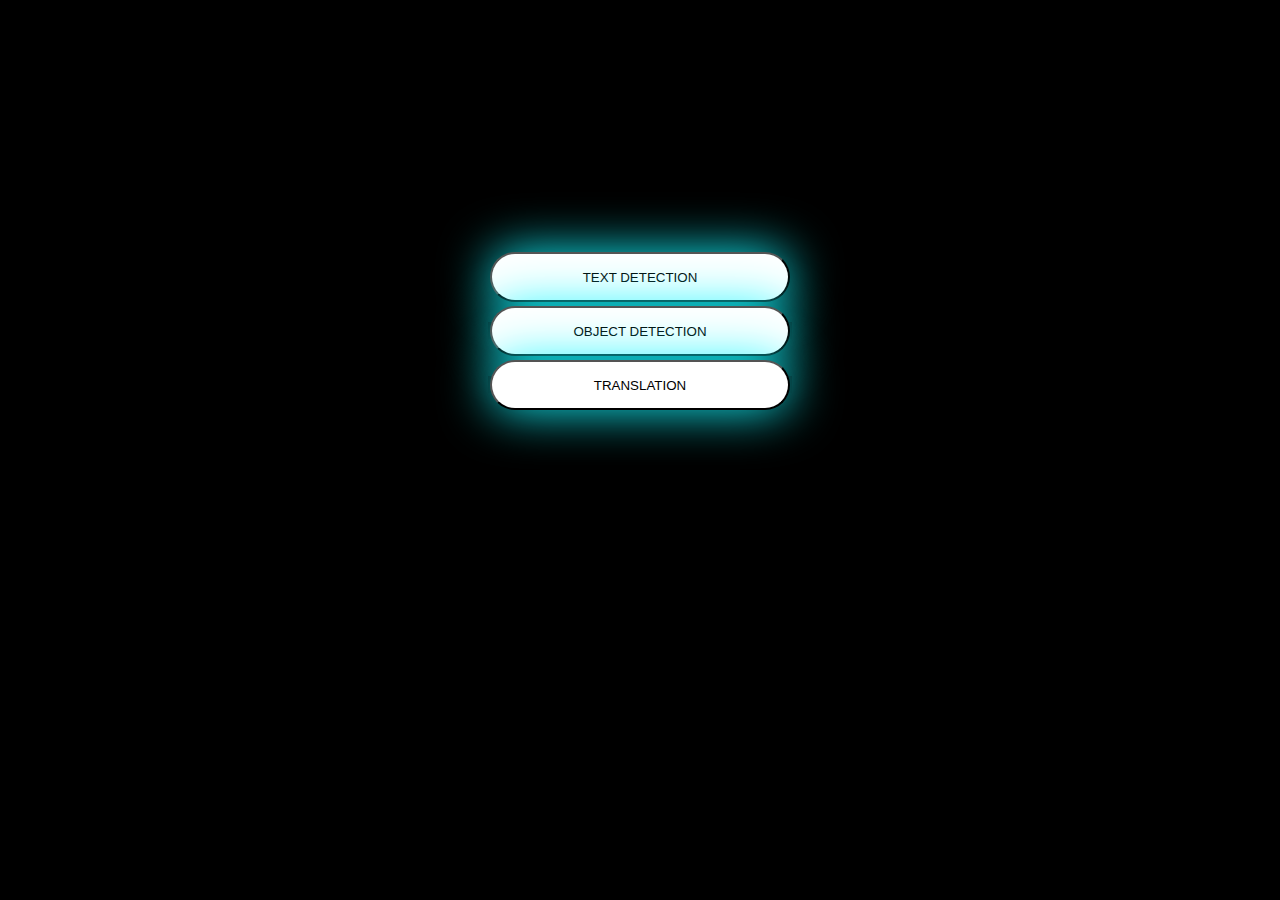
<file: index.html>
<!DOCTYPE html>
<html lang="en">
<head>
    <meta charset="UTF-8">
    <meta name="viewport" content="width=device-width, initial-scale=1.0">
    <link rel="stylesheet" href="main.css"></link>
</head>
<body>
    <DIV class="btn">
    <a href="http://172.25.32.1:5500/text_detect/text.html"> <button class="button">TEXT DETECTION</button></a>
    <div class="b2"><a href="http://172.25.32.1:5500/obj_detect/obj.html"> <button class="button">OBJECT  DETECTION</button></a></div>
    <a href="http://172.25.32.1:5500/translation/trans.html"> <button class="button"> TRANSLATION  </button></a>
    </DIV>
   
</body>
</html>
</file>
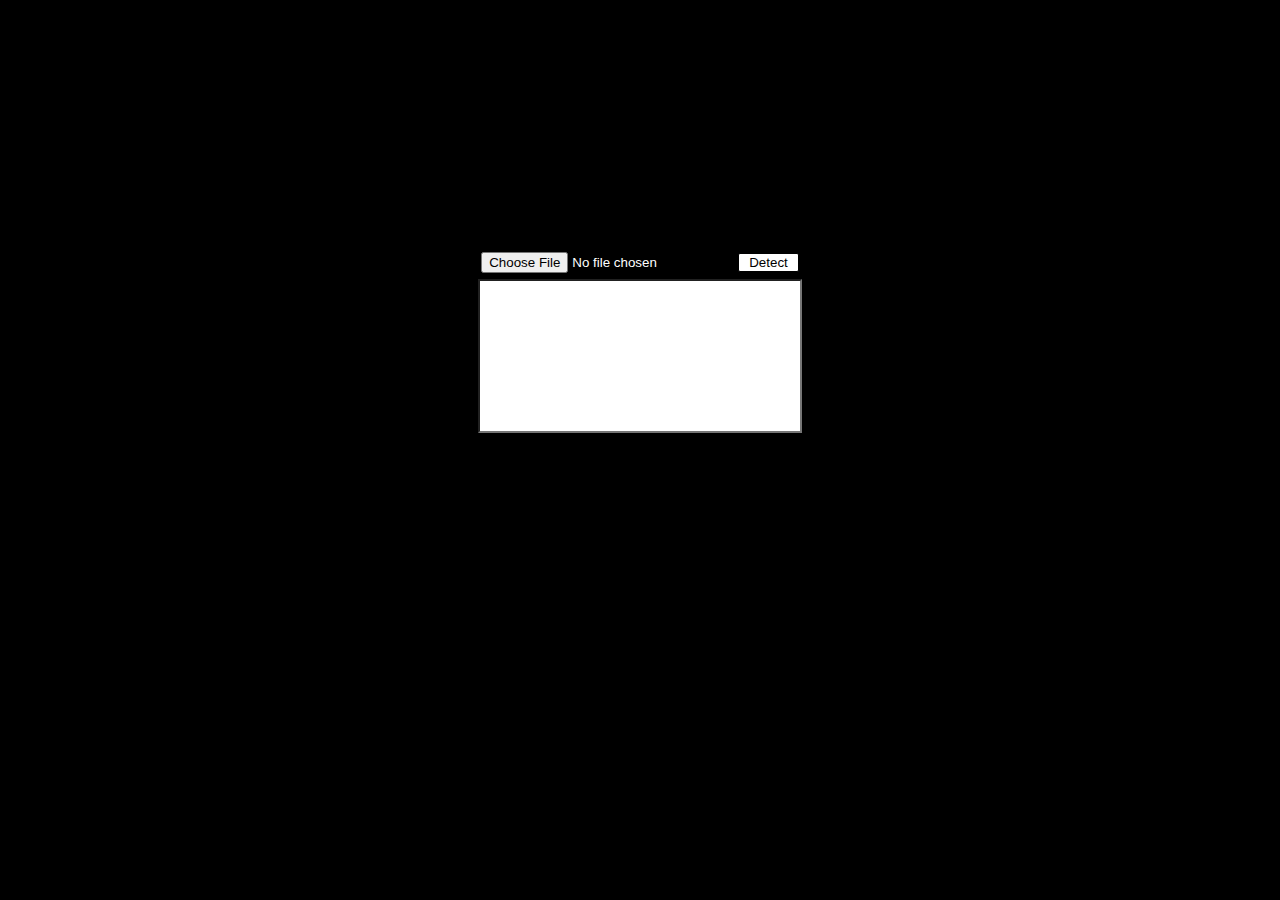
<file: text.html>
<!DOCTYPE html>
<html lang="en">
<head>
    <meta charset="UTF-8">
    <meta name="viewport" content="width=device-width, initial-scale=1.0">
    <link rel="stylesheet" href="text.css"></link>

</head>
<body>
    <div>
    
    
    <form    class="choose_file" action="/upload" method="post" enctype="multipart/form-data">
      <input  type="file" id="imageUpload" name="image" accept="image/*" required>
      <button class="detect_btn" type="submit">Detect</button>
    </form>
    <input class="input"></input>
  
    
    
    </div>
  
</body>
</html>
</file>
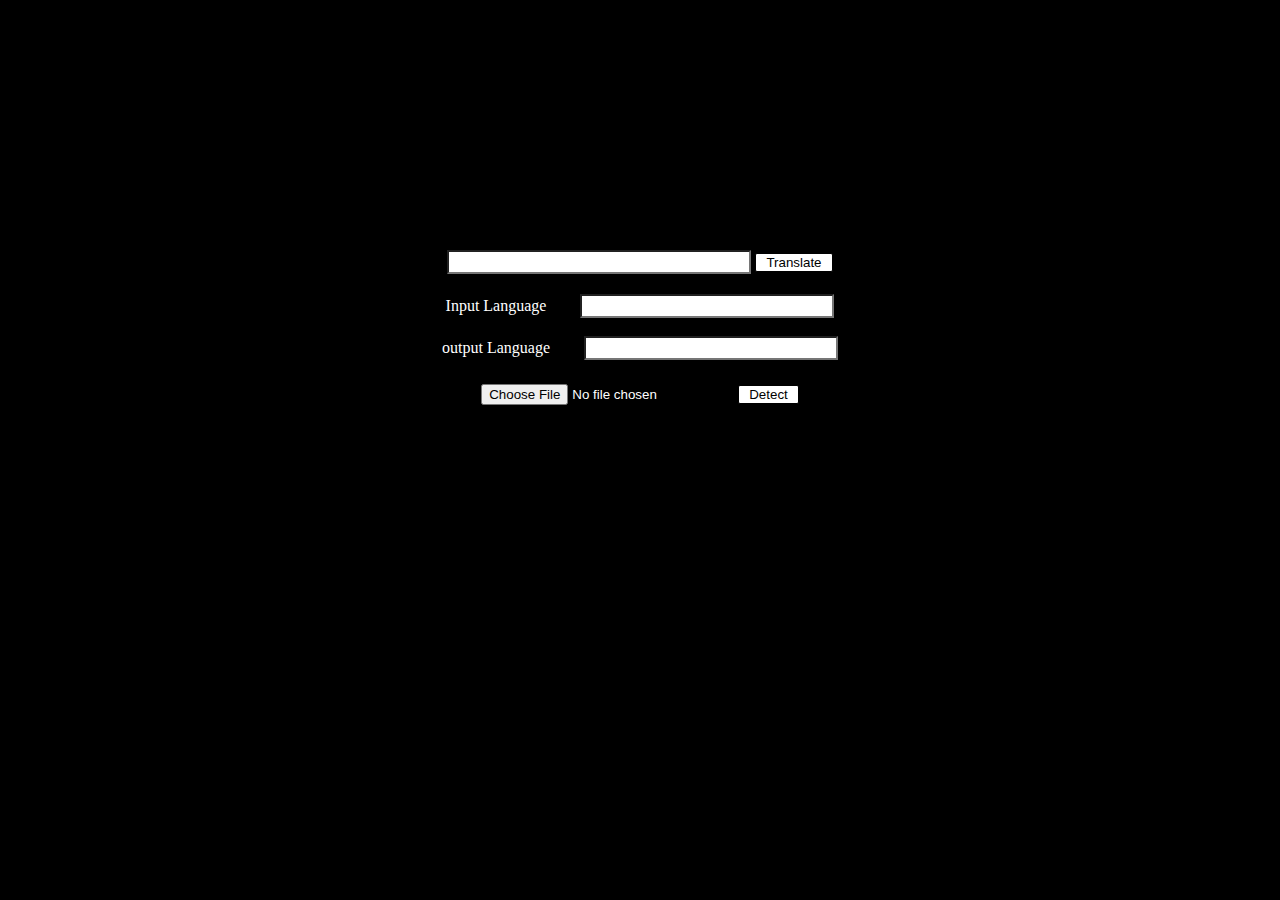
<file: trans.html>
<!DOCTYPE html>
<html lang="en">
<head>
    <meta charset="UTF-8">
    <meta name="viewport" content="width=device-width, initial-scale=1.0">
    <link rel="stylesheet" href="trans.css"></link>

</head>
<body>
   <div>
    <form class="f1" action="accept" method="post">
      <input id="input1">
    
      <button id="btn_trans">Translate</button>
    </form>
    <br>
    <form>
          
      Input Language <input id="input2"></input> <br>
      <br>
      output Language <input id="input3">
    </form>
    <br>
        <form  class="choose_file" action="/upload" method="post" enctype="multipart/form-data">
          <input type="file" id="imageUpload" name="image" accept="image/*" required>
          <button class="detect_btn" type="submit">Detect</button>
        </form>

        
        
        </div>
</body>
</html>
</file>
<file: main.css>
*{
    padding: 0px;
    margin: 0px;
    background-color: black;
}
.btn{
    margin-top: 250px;
    text-align: center;
    
}



.button{
    background-color:#ffffff;
    border-radius: 25px;
    padding-left: 20px;
    padding-right:20px ;
    padding-top: 5px;
    padding-bottom: 5px;
    text-align: center;
    cursor:pointer;
    margin: 2px;
    height:50px ;
    width:300px ;
    
    box-shadow: 0 0 50px #14f7ff;
    
    
}
button:hover{
    color:black;
    background-color: #fefefe;
    background:#14f7ff;
    box-shadow: 0 0 50px #14f7ff;
    
    
}
</file>
<file: text.css>
*{
    padding: 0px;
    margin: 0px;
    background-color: black;

    
}

DIV{
    text-align: center;
    margin-top: 250px;
    text-align: center;
}
.choose_file{
    color: white;
    margin: 4px;
    margin-left: 2px;
    padding-top: 2px;
    padding-left: 2px;
    padding-bottom: 2px;

}
.detect_btn{
    background-color: white;
    padding-top: 1px;
    padding-bottom: 1px;
    padding-left: 10px;
    padding-right: 10px;
    border: 1px solid black;
    border-radius: 2px;
}
.input{
    background-color: white;
    width: 320px;
    height: 150px;
    text-align: start;
}
</file>
<file: trans.css>
*{
    padding: 0px;
    margin: 0px;
    background-color: black;
}
.button{
    height: 10px;
}
.f1{
    color: white;
}
#btn_trans{
    
    background-color: white;
    padding-top: 1px;
    padding-bottom: 1px;
    padding-left: 10px;
    padding-right: 10px;
    border: 1px solid black;
    border-radius: 2px;
}
    
#input1{
    
        background-color: white;
        width: 300px;
        height: 20px;

    
    
    
}
#input2{
    background-color: white;
    width: 250px;
    height: 20px;
    margin-left: 30px;
    margin-top: 2px;
   

    

}
#input3{
    background-color: white;
    width: 250px;
    height: 20px;
    margin-left: 30px;
    
    

}
.choose_file{
    
    color: white;
    margin: 4px;
    margin-left: 2px;
    padding-top: 2px;
    padding-left: 2px;
    padding-bottom: 2px;
    

}
div{
    color: white;
    text-align: center;
    margin-top: 250px;
    text-align: center;
    
    
}
.detect_btn{
    background-color: white;
    padding-top: 1px;
    padding-bottom: 1px;
    padding-left: 10px;
    padding-right: 10px;
    border: 1px solid black;
    border-radius: 2px;
}
.input{
    background-color: white;
    width: 320px;
    height: 150px;
    text-align: start;
}
</file>
